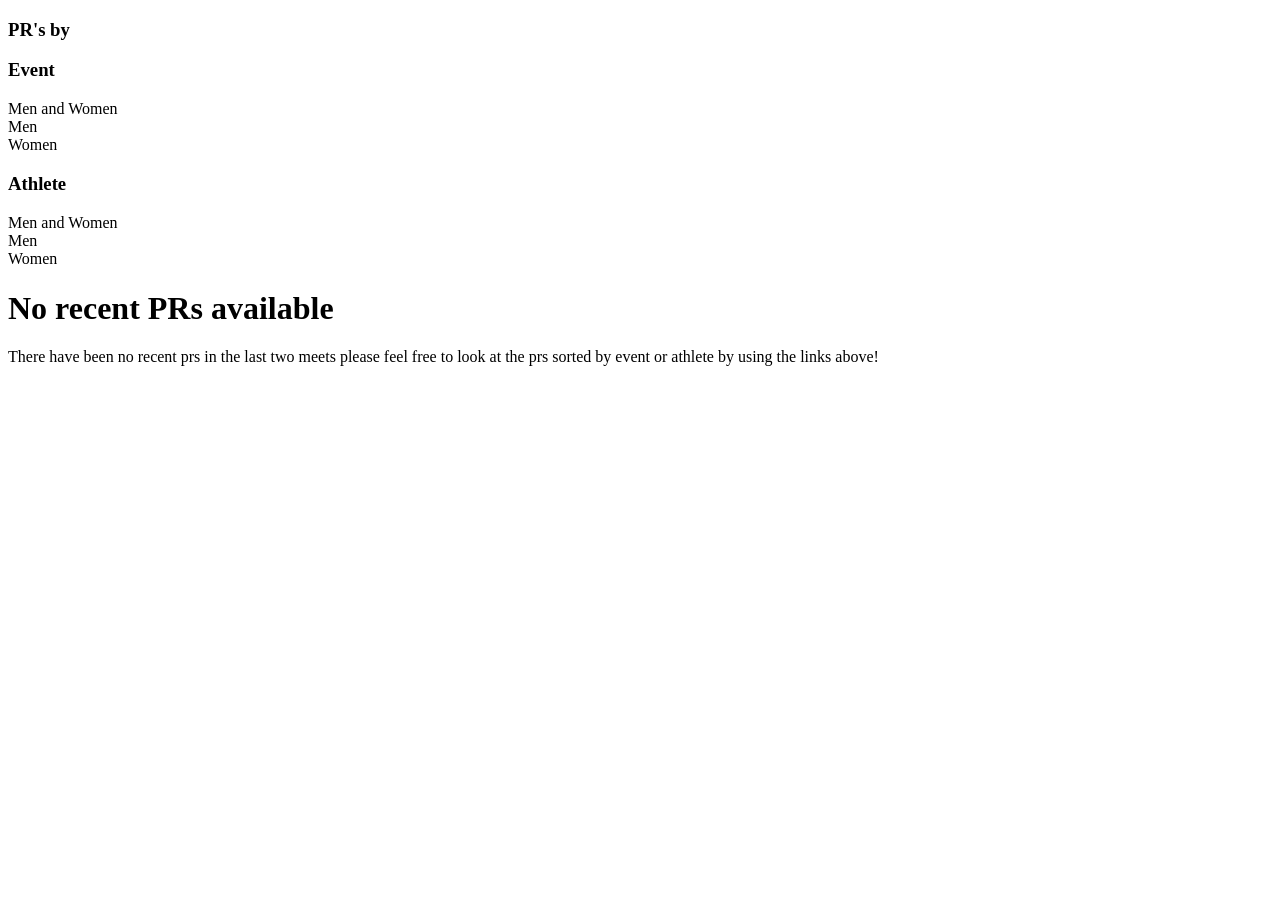
<file: src/main/resources/templates/teamPage.html>
<!DOCTYPE html>
<html th:replace="~{base :: base(~{::content})}" xmlns:th="http://www.thymeleaf.org">
<body>
<div th:fragment="content" class="text-center">
    <div class="custom-background rounded-top">
        <h3 class="col-12 display-3 p-2 pb-0 mb-0" th:text="${teamDTO.name}"></h3>
        <h3 class="col-12 display-5 p-2 pt-0">PR's by</h3>
    </div>
    <div class="row justify-content-center px-4">
        <div class="col-md-6 py-1 my-1">
            <div class = "white-background rounded pb-2">
                <div class="col-md-12 my-1">
                    <h3 class="custom-background rounded-top py-1 display-6">Event</h3>
                </div>
                <div class="col-md-12 py-1 my-1">
                    <a class="btn custom-btn w-75 h-100 " th:href="'/events' + ${teamDTO.teamLink + ''}">Men and Women</a>
                </div>
                <div class="col-md-12 py-1 my-1">
                    <a class="btn custom-btn w-75 h-100 " th:href="'/events' + ${teamDTO.teamLink + '?isMensTeam=1'}">Men</a>
                </div>
                <div class="col-md-12 py-1 my-1">
                    <a class="btn custom-btn w-75 h-100 " th:href="'/events' + ${teamDTO.teamLink + '?isMensTeam=0'}">Women</a>
                </div>
            </div>
        </div>
        <div class="col-md-6 py-1 my-1">
            <div class = "white-background rounded pb-2">
                <div class="col-md-12 my-1">
                    <h3 class="custom-background rounded-top py-1 display-6">Athlete</h3>
                </div>
                <div class="col-md-12 py-1 my-1">
                    <a class="btn custom-btn w-75 h-100 " th:href="'/athletes' + ${teamDTO.teamLink}">Men and Women</a>
                </div>
                <div class="col-md-12 py-1 my-1">
                    <a class="btn custom-btn w-75 h-100 " th:href="'/athletes' + ${teamDTO.teamLink + '?isMensTeam=1'}">Men</a>
                </div>
                <div class="col-md-12 py-1 my-1">
                    <a class="btn custom-btn w-75 h-100 " th:href="'/athletes' + ${teamDTO.teamLink + '?isMensTeam=0'}">Women</a>
                </div>
            </div>
        </div>
    </div>
    <div th:if="${not #lists.isEmpty(meetDTOS)}">
        <div class = "justify-content-center" th:each = "meetDTO : ${meetDTOS}">
            <div class = "text-center content">
                <h2 class="custom-background p-2 mt-2 rounded" th:text="${meetDTO.meetname}"></h2>
                <h3 th:text="${meetDTO.meetdate}"></h3>
                <h5 class="pb-3" th:text="${meetDTO.numberofprs} + ' total pr\'s | ' + ${meetDTO.uniqueprs} +' people pr\'d'"></h5>
            </div>
            <div class="justify-content-center container">
                <div th:each = "recentPrsDTO : ${meetDTO.prsatmeet}" >
                    <span class="fs-5" th:text="${recentPrsDTO.athletename} + ' set a pr of '+${recentPrsDTO.pr}+' in '+${recentPrsDTO.eventname}"></span>
                </div>
            </div>
        </div>
    </div>
    <div th:unless="${not #lists.isEmpty(meetDTOS)}">
        <h1>No recent PRs available</h1>
        <p class="fs-4 px-4">There have been no recent prs in the last two meets please feel free to look at the prs sorted by event or athlete by using the links above!</p>
    </div>

</div>
</body>
</html>
</file>
